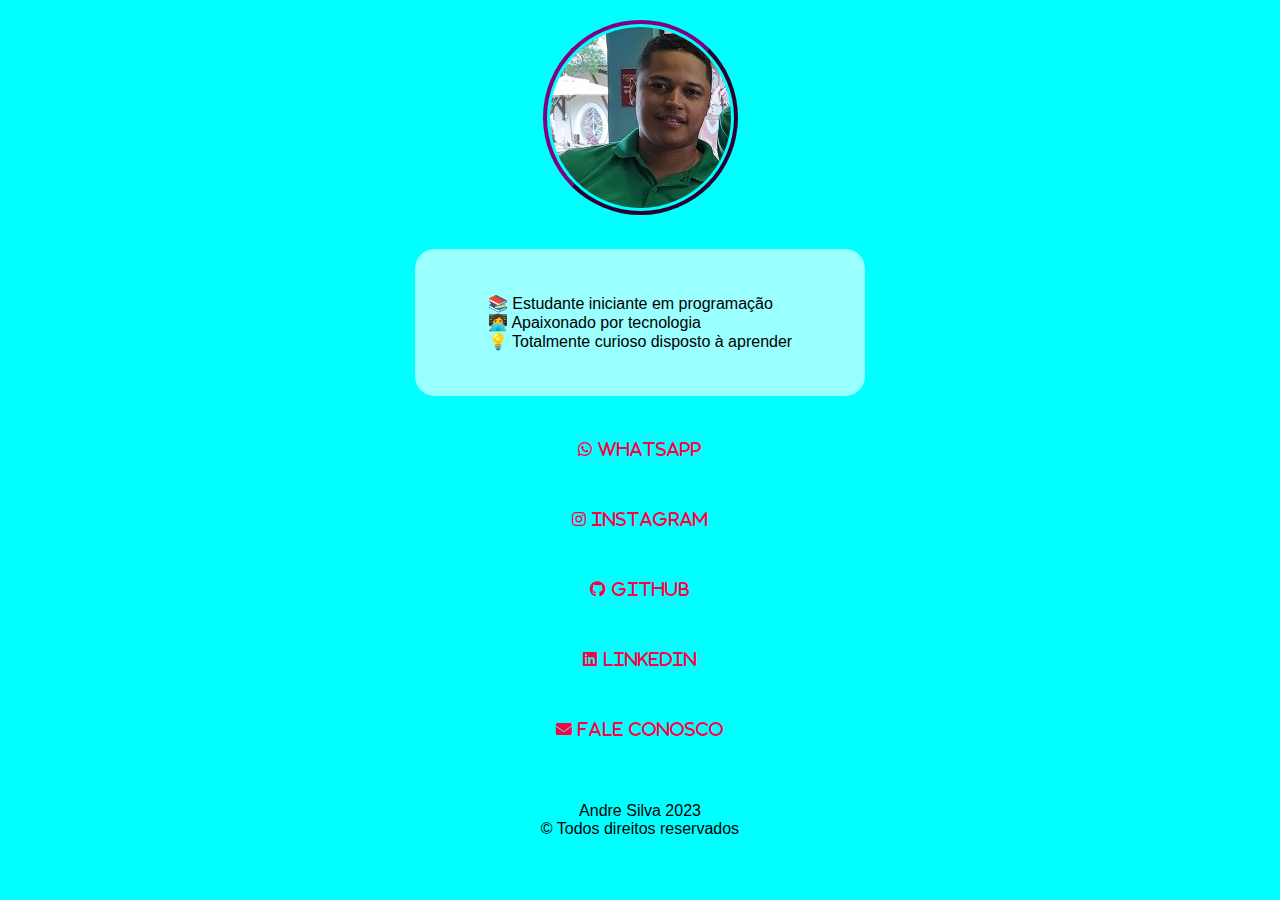
<file: index.html>
<!DOCTYPE html>
<html lang="pt-br">

<head>
    <meta charset="UTF-8">
    <meta name="viewport" content="width=device-width, initial-scale=1.0">
    <title>Portifólio</title>
    <link rel="stylesheet" href="style.css">
    <link rel="stylesheet" href="https://cdnjs.cloudflare.com/ajax/libs/font-awesome/6.2.1/css/all.min.css"/>
    <link href="https://fonts.googleapis.com/css2?family=Inter:wght@600&family=Roboto+Mono:wght@700&family=Ubuntu:wght@300&display=swap">
</head>

<body>
    <header>
        <div class="image">
            <img src="./assets/perfil.jpg" alt="">
        </div>
    </header>
    <main>
        <section>
            <div class="bio">

                <p>
                    📚 Estudante iniciante em programação <br>
                    👩‍💻 Apaixonado por tecnologia <br>
                    💡 Totalmente curioso disposto à aprender
                </p>

            </div>

            <div class="icons">

                <div class="text">
                    <a href="https://wa.me/5581993324626" target="_blank">
                        <i class="fa-brands fa-whatsapp"> whatsapp</i>
                    </a>
                </div>

                <div class="text">
                    <a href="https://www.instagram.com/andresilva.of/" target="_blank">
                        <i class="fa-brands fa-instagram"> instagram</i>
                    </a>
                </div>

                <div class="text">
                    <a href="https://github.com/andresilva1715" target="_blank">
                        <span></span>
                        <span></span>
                        <span></span>
                        <span></span>
                        <i class="fa-brands fa-github"> github</i>
                    </a>
                </div>

                <div class="text">
                    <a href="https://www.linkedin.com/in/andresilva1715/" target="_blank">
                        <i class="fa-brands fa-linkedin"> linkedin</i>
                    </a>
                </div>

                <div>
                    <a href="./messagePage/index.html">
                        <i class="fa-solid fa-envelope"> Fale conosco</i>
                    </a>
                </div>

            </div>

        </section>
    </main>
    <footer>
        <p>Andre Silva 2023<br>© Todos direitos reservados</p>
    </footer>
</body>

</html>
</file>
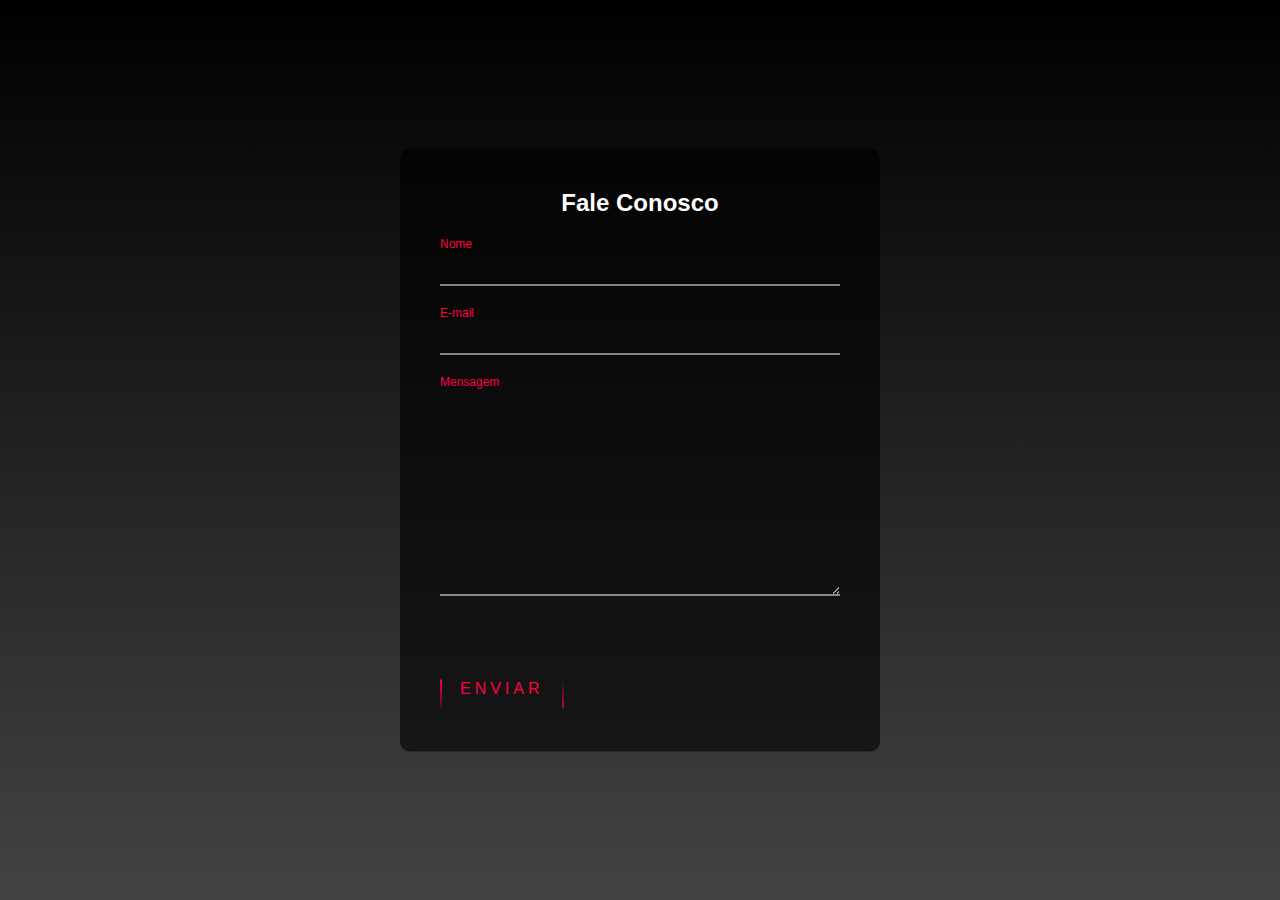
<file: messagePage/message.html>
<!DOCTYPE html>
<html lang="en">
<head>
    <meta charset="UTF-8">
    <meta http-equiv="X-UA-Compatible" content="IE=edge">
    <meta name="viewport" content="width=device-width, initial-scale=1.0">
    <link rel="stylesheet" href="style.css">
    <title>Form Login Animado</title>
</head>
<body>
    
    <div class="login-box">
        <h2>Fale Conosco</h2>
        <form>
            <div class="user-box">
                <input type="text">
                <label>Nome</label>
            </div>

            <div class="user-box">
                <input type="email" name="" id="">
                <label>E-mail</label>
            </div>

            <div class="user-box">
                <textarea name="" id="" cols="30" rows="10"></textarea>
                <label>Mensagem</label>
            </div>

            <a href="#">
                <span></span>
                <span></span>
                <span></span>
                <span></span>
                enviar
            </a>

        </form>
    </div>

</body>
</html>
</file>
<file: style.css>
*{
    font-family: 'Ubuntu', sans-serif;
    background-color: cyan;
    box-sizing: border-box;
    margin: 0;
    padding: 0;
}

header{
    display: flex; /*Essa tag flexibiliza movimentação da imagem*/
    justify-content: center; /*Alinha horizontamente a imagem*/
    margin-top: 20px;
    margin-bottom: 30px;
}


section{
    margin: auto; /*Margin auto centralizou a section*/
    width: 50vh; /*A viewport de 50 */
}

img{
    padding: 3px; /*Espaçamento entre a imagem e a borda roxa*/
    border-radius: 100%; /*Arredondamento da imagem*/
    border: 4px outset purple;
}

.bio {
    display: flex;
    justify-content: center;
    background: rgba(255, 255, 255, 0.6);
    padding: 10%;
    border-radius: 20px;
}

section div p {
    background-color: transparent;
}

.icons {
    margin-top: 35px;
    display: flex;
    flex-direction: column;
    align-items: center; /*Alinhamento do conteúdo na horizontal*/
    gap: 30px; /*Aumenta a distancia entre os icones*/
}

section div i {
    position: relative;
    display: inline-block;
    color: #ff0043;
    font-size: 16px;
    padding: 10px 20px;
    text-decoration: none;
    overflow: hidden;
    transition: .5s;
    letter-spacing: 1px; /*Espaçamento entre as letras*/
}

section div i:hover {
    cursor: pointer;
    background: #ff0043;
    color: #fff;
    border-radius: 5px;
    box-shadow: 0 0 25px #ff0043,
                0 0 25px #ff0043,
                0 0 25px #ff0043,
                0 0 25px #ff0043;
}

/*Este código é uma animação que tentei colocar mais deu errado*/
/*
.icons a span {
    position: relative;
    display: block;
}

.icons a span:nth-child(1) {
    top: 0;
    left: -100%;
    width: 100%;
    height: 2px;
    background: linear-gradient(90deg, transparent, #ff0043);
    animation: btn-anim1 1s linear infinite;
}

@keyframes btn-anim1 {
    0% {
        left: -100%;
    }
    50%, 100% {
        left: 100%;
    }
}

.icons a span:nth-child(2) {
    top: -100;
    right: 0%;
    width: 2px;
    height: 100%;
    background: linear-gradient(180deg, transparent, #ff0043);
    animation: btn-anim2 1s linear infinite;
    animation-delay: .25s;
}

@keyframes btn-anim2 {
    0% {
        top: -100%;
    }
    50%, 100% {
        top: 100%;
    }
}

.icons a span:nth-child(3) {
    bottom: 0;
    right: -100%;
    width: 100%;
    height: 2px;
    background: linear-gradient(270deg, transparent, #ff0043);
    animation: btn-anim3 1s linear infinite;
    animation-delay: .5s;
}

@keyframes btn-anim3 {
    0% {
        right: -100%;
    }
    50%, 100% {
        right: 100%;
    }
}

.icons a span:nth-child(4) {
    bottom: -100;
    left: 0%;
    width: 2px;
    height: 100%;
    background: linear-gradient(360deg, transparent, #ff0043);
    animation: btn-anim4 1s linear infinite;
    animation-delay: .75s;
}

@keyframes btn-anim4 {
    0% {
        bottom: -100%;
    }
    50%, 100% {
        bottom: 100%;
    }
}*/

footer{
    margin-top: 4%;
    text-align: center;
}
</file>
<file: messagePage/style.css>
html {
    height: 100%;
}

body {
    margin: 0;
    padding: 0;
    font-family: sans-serif;
    background: linear-gradient(#000000, #434343);
}

.login-box {
    position: absolute;
    top: 50%;
    left: 50%;
    width: 400px;
    padding: 40px;
    transform: translate(-50%, -50%);
    background: rgba(0, 0, 0, .6);
    border-radius: 10px;
}

.login-box h2 {
    margin: 0 0 30px;
    padding: 0;
    color: #fff;
    text-align: center;
}

.login-box .user-box {
    position: relative;
}

.login-box .user-box input, textarea {
    width: 100%;
    padding: 10px 0;
    font-size: 16px;
    color: #fff;
    margin-bottom: 30px;
    border: none;
    border-bottom: 1px solid #fff;
    outline: none;
    background: transparent;
}

.login-box .user-box label {
    position: absolute;
    top: 0;
    left: 0;
    padding: 10px 0;
    font-size: 16px;
    color: #fff;
    pointer-events: none;
    transition: .5s;
}

.login-box .user-box input:focus ~ label,
.login-box .user-box input:valid ~ label,
.login-box .user-box textarea:valid ~ label {
    top: -20px;
    left: 0;
    color: #ff0043;
    font-size: 12px;
}

.login-box form a {
    position: relative;
    display: inline-block;
    padding: 10px 20px;
    color: #ff0043;
    font-size: 16px;
    text-decoration: none;
    text-transform: uppercase;
    overflow: hidden;
    transition: .5s;
    margin-top: 40px;
    letter-spacing: 4px;
}

.login-box a:hover {
    background: #ff0043;
    color: #fff;
    border-radius: 5px;
    box-shadow: 0 0 5px #ff0043,
                0 0 25px #ff0043,
                0 0 50px #ff0043,
                0 0 100px #ff0043;
}

.login-box a span {
    position: absolute;
    display: block;
}

.login-box a span:nth-child(1) {
    top: 0;
    left: -100%;
    width: 100%;
    height: 2px;
    background: linear-gradient(90deg, transparent, #ff0043);
    animation: btn-anim1 1s linear infinite;
}

@keyframes btn-anim1 {
    0% {
        left: -100%;
    }
    50%, 100% {
        left: 100%;
    }
}

.login-box a span:nth-child(2) {
    top: -100;
    right: 0%;
    width: 2px;
    height: 100%;
    background: linear-gradient(180deg, transparent, #ff0043);
    animation: btn-anim2 1s linear infinite;
    animation-delay: .25s;
}

@keyframes btn-anim2 {
    0% {
        top: -100%;
    }
    50%, 100% {
        top: 100%;
    }
}

.login-box a span:nth-child(3) {
    bottom: 0;
    right: -100%;
    width: 100%;
    height: 2px;
    background: linear-gradient(270deg, transparent, #ff0043);
    animation: btn-anim3 1s linear infinite;
    animation-delay: .5s;
}

@keyframes btn-anim3 {
    0% {
        right: -100%;
    }
    50%, 100% {
        right: 100%;
    }
}

.login-box a span:nth-child(4) {
    bottom: -100;
    left: 0%;
    width: 2px;
    height: 100%;
    background: linear-gradient(360deg, transparent, #ff0043);
    animation: btn-anim4 1s linear infinite;
    animation-delay: .75s;
}

@keyframes btn-anim4 {
    0% {
        bottom: -100%;
    }
    50%, 100% {
        bottom: 100%;
    }
}
</file>
